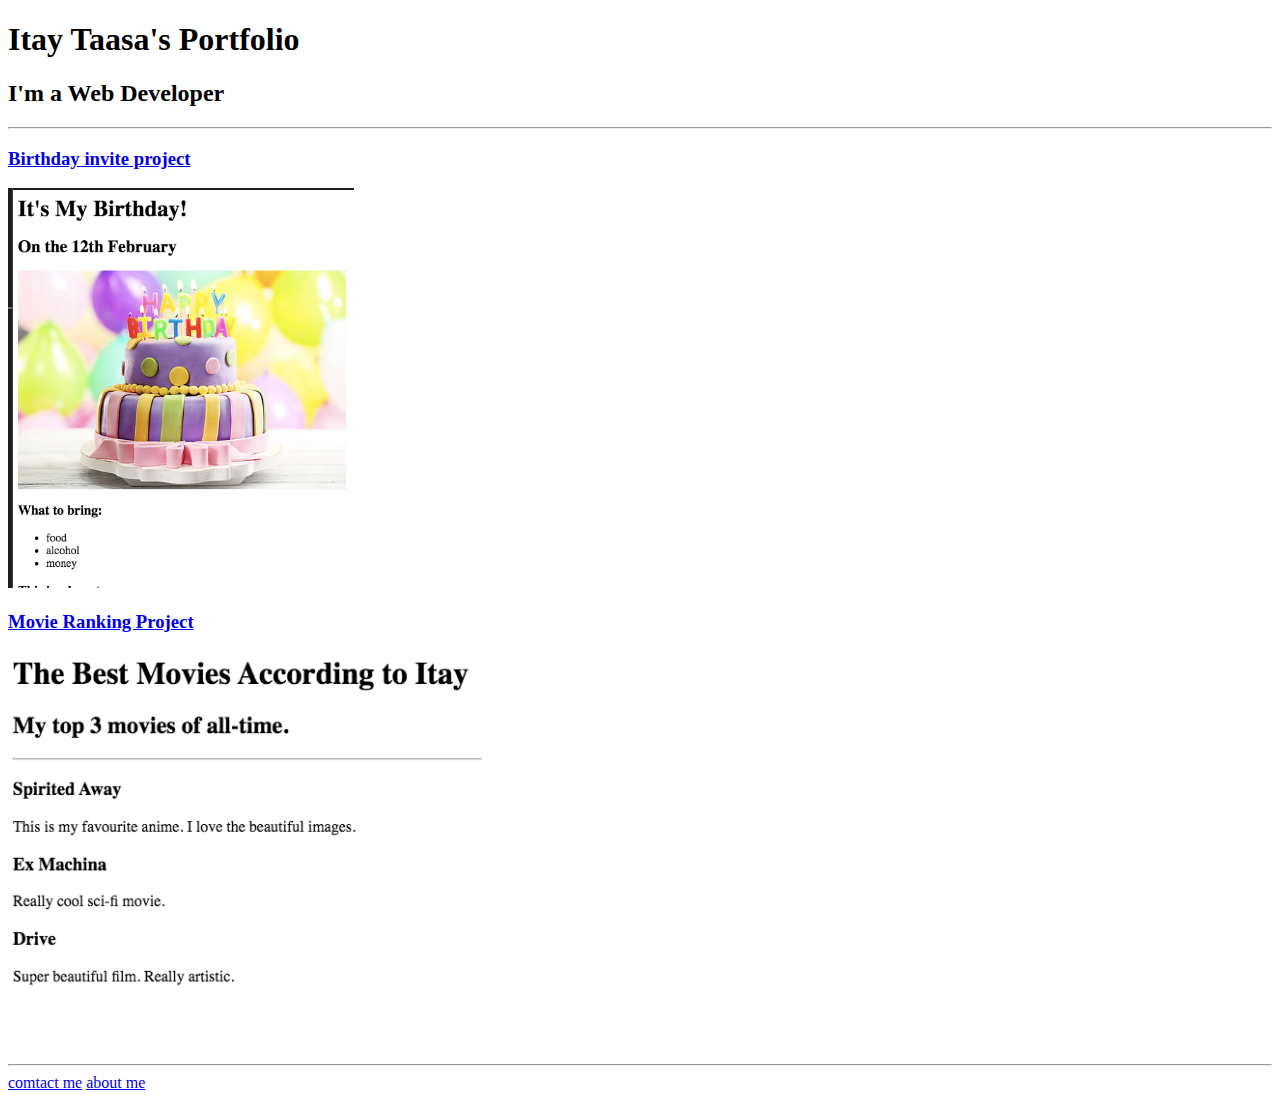
<file: index.html>
<!-- TODO 1: Create the HTML Boilerplate -->
<!DOCTYPE html>
<html lang="en">
  <head>
    <link rel="stylesheet" href="/style.css">
    <meta charset="UTF-8" />
    <meta name="viewport" content="width=device-width, initial-scale=1.0" />
    <title>Itay's Website</title>
  </head>
  <body>
    <h1 class="title">Itay Taasa's Portfolio</h1>
    <h2>I'm a Web Developer</h2>
    <hr />
    <h3><a href="/public/birthday-invite.html">Birthday invite project</a></h3>
    <img src="./public/bdayCake.png" alt="cake" height="400px" />
    <h3><a href="/public/movie-ranking.html">Movie Ranking Project</a></h3>
    <img src="./public/movie.png" alt="movielist" height="400px" />
    <hr />
    <a href="/public/contact.html">comtact me</a>
    <a href="/public/about.html">about me</a>
  </body>
</html>
<!-- TODO 2: Add Your previous projects' HTML into the public folder -->

<!-- TODO 3: Take screenshots of your project previews and add the images to the images folder -->

<!-- TODO 4: Add titles/subtitles etc. -->

<!-- TODO 5: Add a link to the project pages -->

<!-- TODO 6: Add images to show the project previews
HINT for TODO 6: You can use the height attribute set to 200 to make the image smaller:
https://developer.mozilla.org/en-US/docs/Web/HTML/Element/img#attr-height -->

<!-- TODO 7: Add the Contact Me and About Me page links -->
</file>
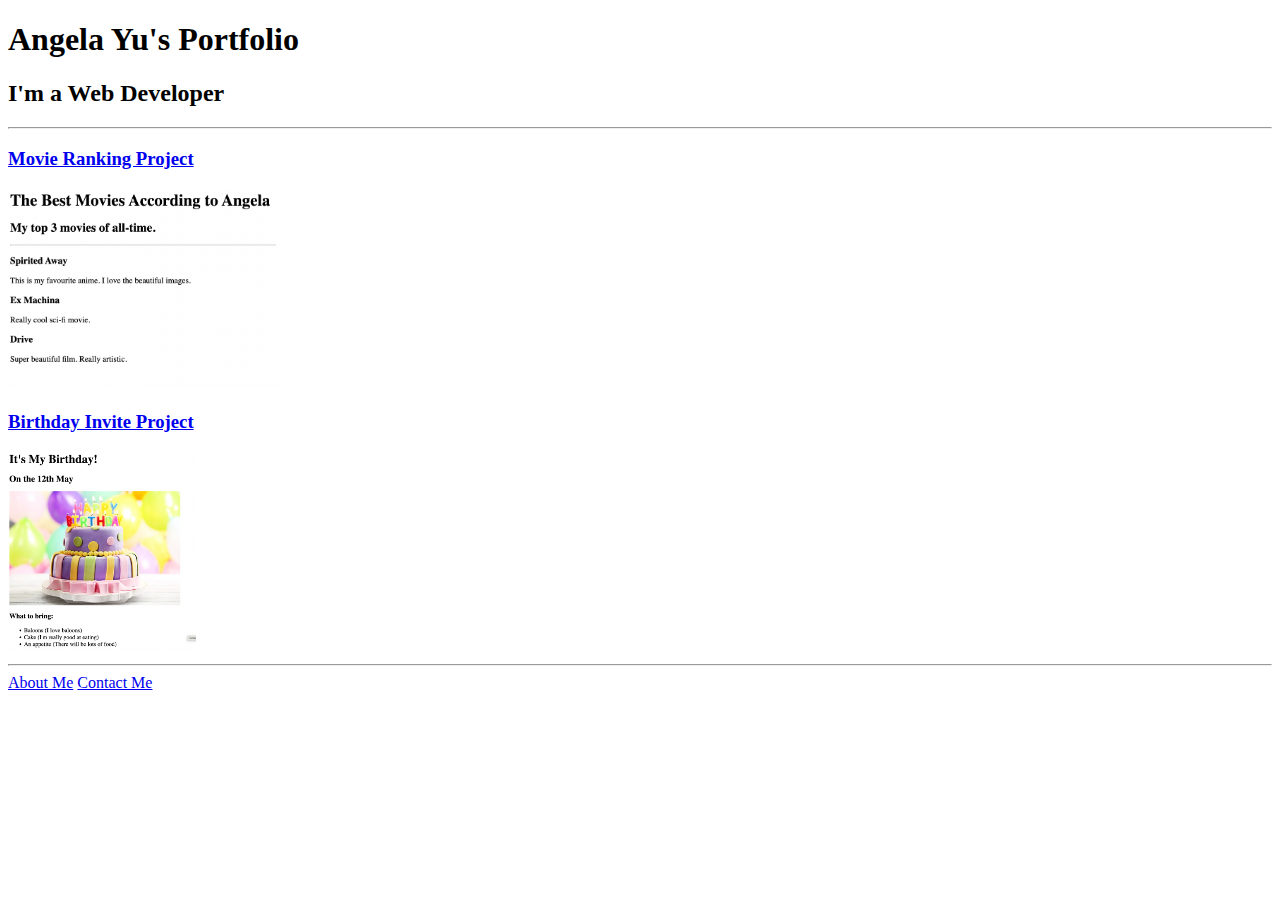
<file: solution.html>
<!DOCTYPE html>
<html lang="en">

<head>
  <meta charset="UTF-8">
  <title>Angela's Portfolio</title>
</head>

<body>
  <h1>Angela Yu's Portfolio</h1>
  <h2>I'm a Web Developer</h2>
  <hr />
  <h3><a href="./public/movie-ranking.html">Movie Ranking Project</a></h3>
  <img src="./assets/images/movie-ranking.png" height="200" alt="movie ranking project preview"/>
  <h3><a href="./public/birthday-invite.html">Birthday Invite Project</a></h3>
  <img src="./assets/images/birthday-invite.png" height="200" alt="birthday invite project preview"/>
  <hr />
  <a href="./public/about.html">About Me</a>
  <a href="./public/contact.html">Contact Me</a>
</body>

</html>
</file>
<file: style.css>
title:color:red;
</file>
